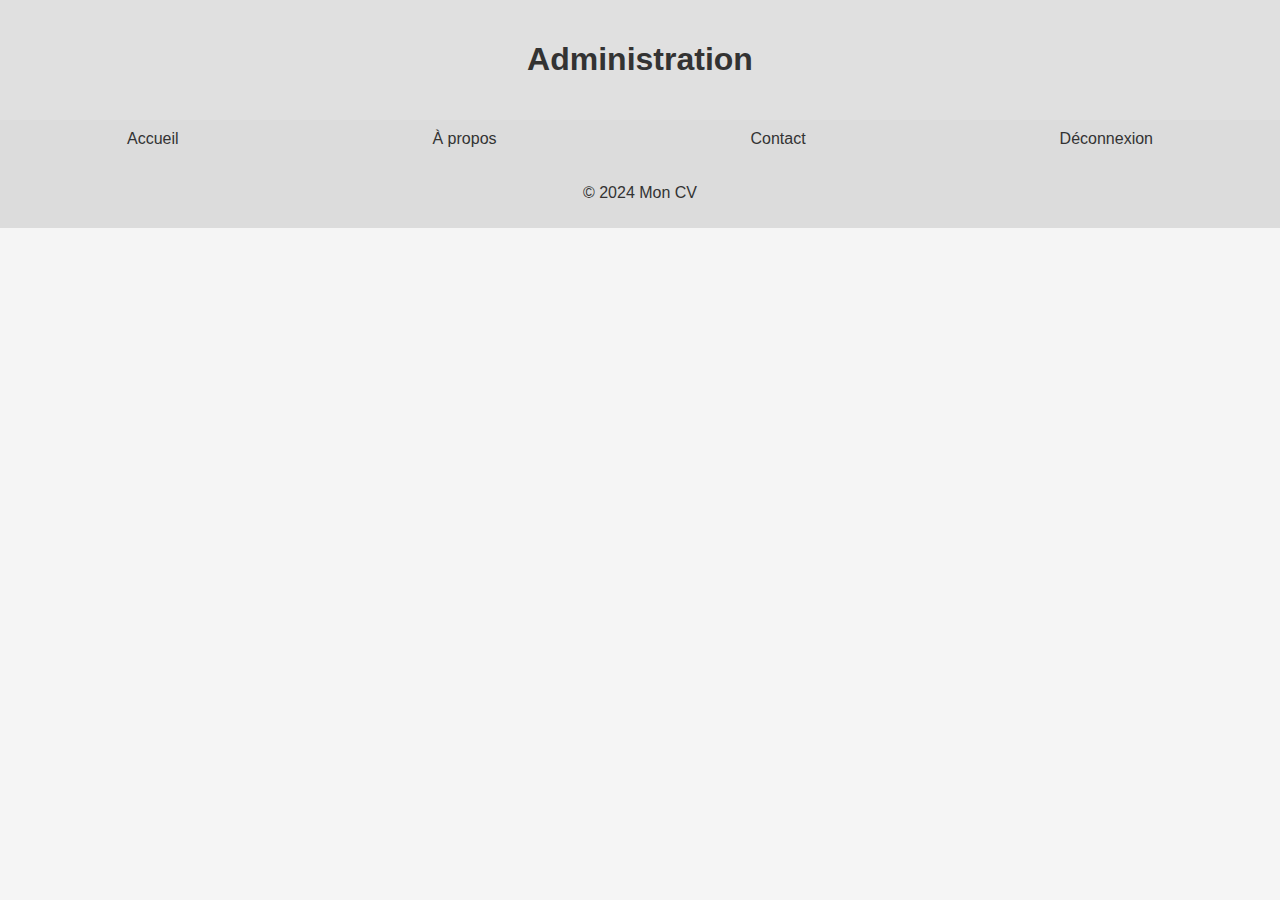
<file: admin.html>
<!DOCTYPE html>
<html lang="fr">
<head>
    <meta charset="UTF-8">
    <meta name="viewport" content="width=device-width, initial-scale=1.0">
    <title>Administration</title>
    <link rel="stylesheet" href="styles.css">
</head>
<body>
    <header>
        <h1>Administration</h1>
    </header>
    <nav>
        <ul>
            <li><a href="index.html">Accueil</a></li>
            <li><a href="apropos.html">À propos</a></li>
            <li><a href="contact.html">Contact</a></li>
            <li><a href="index.html">Déconnexion</a></li> <!-- Ajout d'un lien pour se déconnecter -->
        </ul>
    </nav>
    <section id="admin">
        <!-- Contenu de gestion du CV et de la page À propos -->
        <!-- Cette section variera en fonction du rôle de l'utilisateur (administrateur ou secrétaire) -->
    </section>
    <footer>
        <p>&copy; 2024 Mon CV</p>
    </footer>
</body>
</html>
</file>
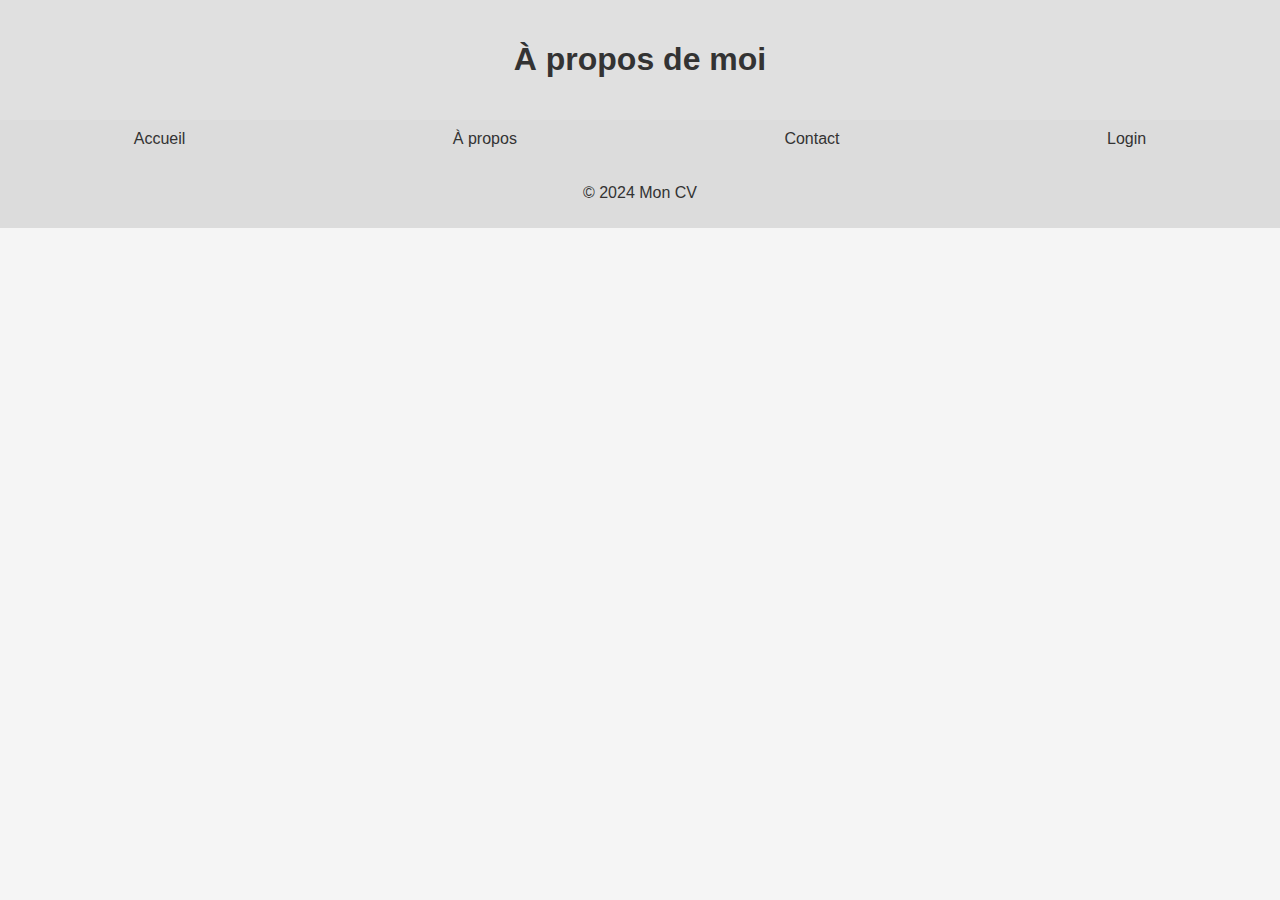
<file: apropos.html>
<!DOCTYPE html>
<html lang="fr">
<head>
    <meta charset="UTF-8">
    <meta name="viewport" content="width=device-width, initial-scale=1.0">
    <title>À propos de moi</title>
    <link rel="stylesheet" href="styles.css">
</head>
<body>
    <header>
        <h1>À propos de moi</h1>
    </header>
    <nav>
        <ul>
            <li><a href="index.html">Accueil</a></li>
            <li><a href="apropos.html">À propos</a></li>
            <li><a href="contact.html">Contact</a></li>
            <li><a href="login.html">Login</a></li>
        </ul>
    </nav>
    <section id="about">
        <!-- Contenu à propos -->
    </section>
    <footer>
        <p>&copy; 2024 Mon CV</p>
    </footer>
</body>
</html>
</file>
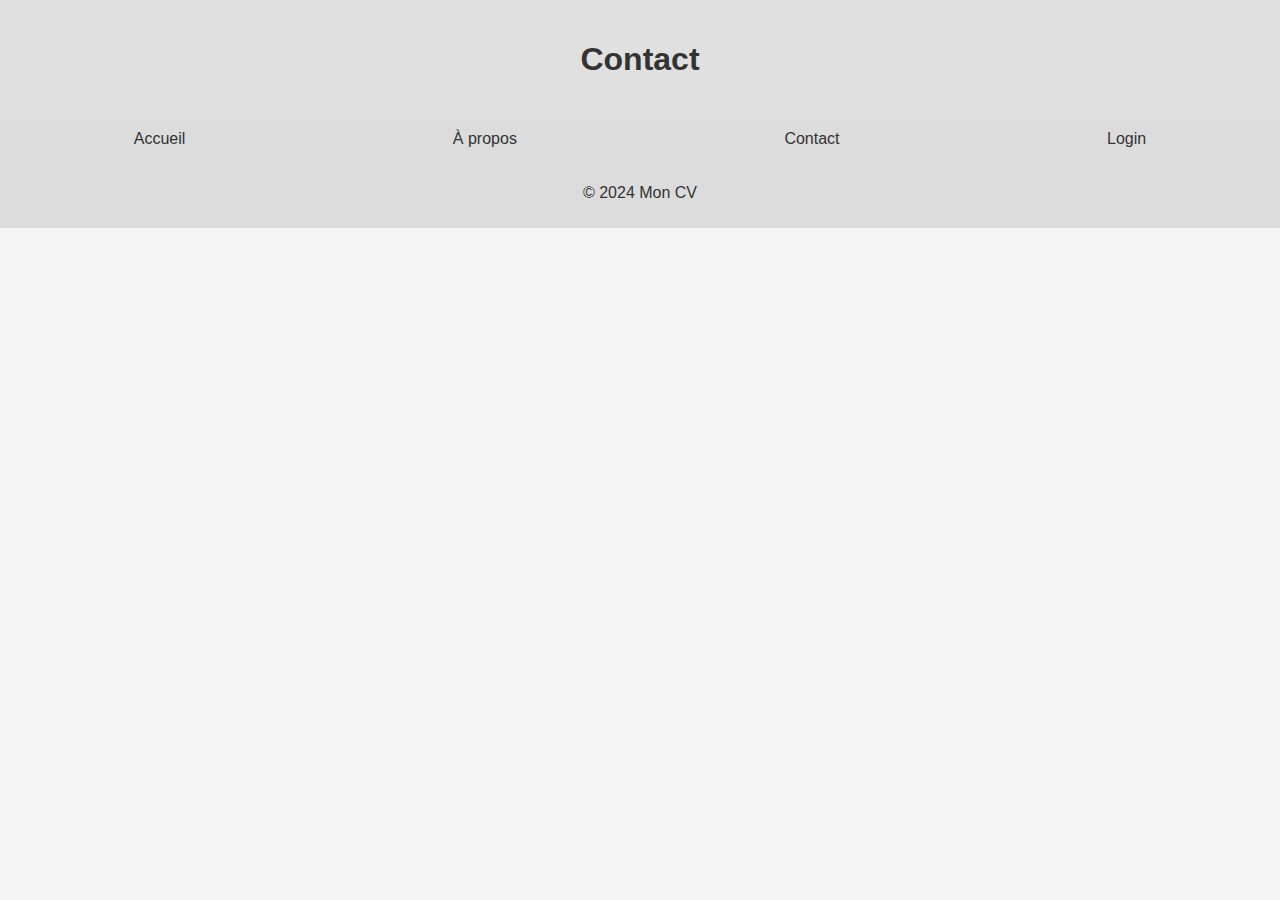
<file: contact.html>
<!DOCTYPE html>
<html lang="fr">
<head>
    <meta charset="UTF-8">
    <meta name="viewport" content="width=device-width, initial-scale=1.0">
    <title>Contact</title>
    <link rel="stylesheet" href="styles.css">
</head>
<body>
    <header>
        <h1>Contact</h1>
    </header>
    <nav>
        <ul>
            <li><a href="index.html">Accueil</a></li>
            <li><a href="apropos.html">À propos</a></li>
            <li><a href="contact.html">Contact</a></li>
            <li><a href="login.html">Login</a></li>
        </ul>
    </nav>
    <section id="contact">
        <!-- Formulaire de contact et informations de contact -->
    </section>
    <footer>
        <p>&copy; 2024 Mon CV</p>
    </footer>
</body>
</html>
</file>
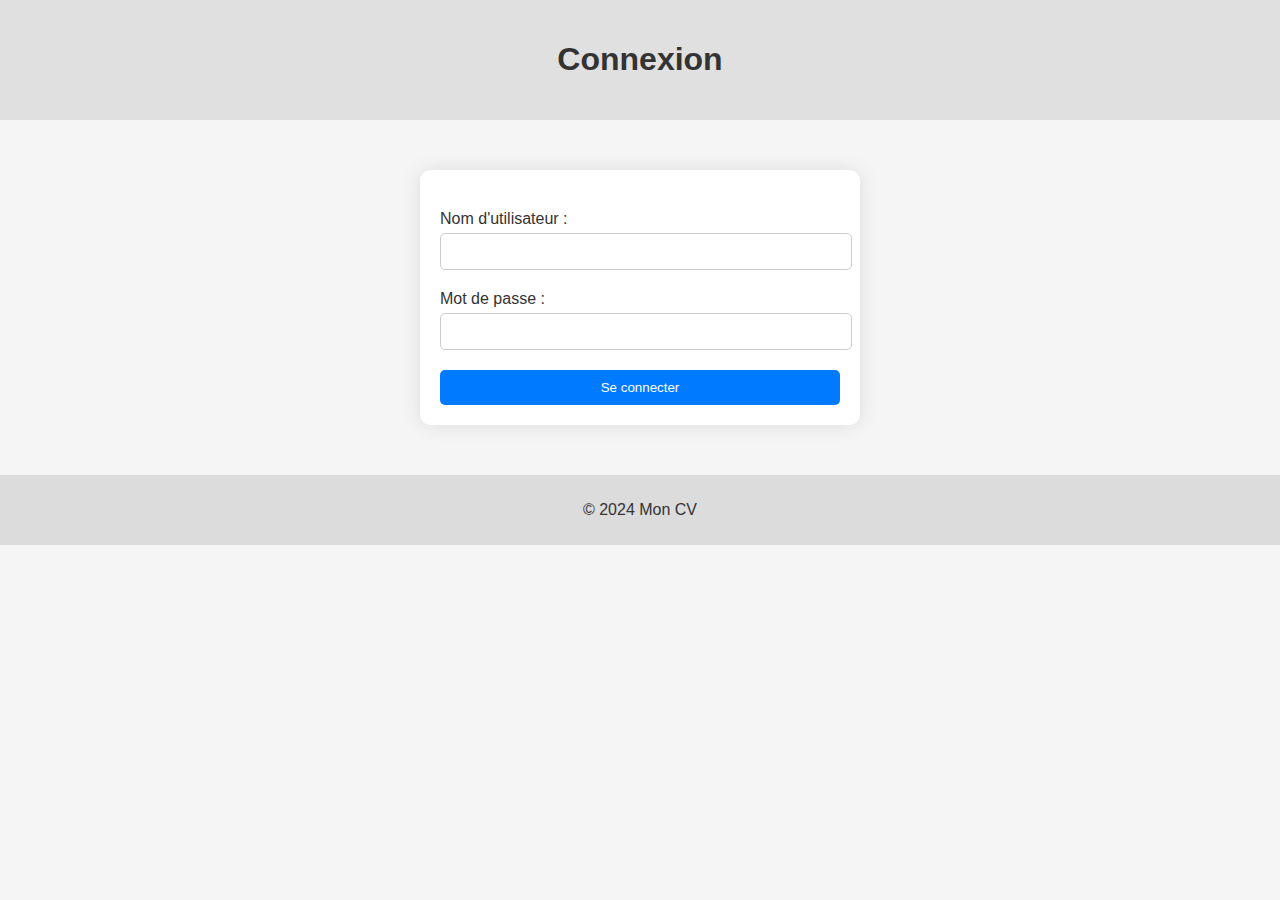
<file: login.html>
<!DOCTYPE html>
<html lang="fr">
<head>
    <meta charset="UTF-8">
    <meta name="viewport" content="width=device-width, initial-scale=1.0">
    <title>Connexion</title>
    <link rel="stylesheet" href="styles.css">
</head>
<body>
    <header>
        <h1>Connexion</h1>
    </header>
    <section id="login">
        <form action="admin.html" method="post">
            <div>
                <label for="username">Nom d'utilisateur :</label>
                <input type="text" id="username" name="username" required>
            </div>
            <div>
                <label for="password">Mot de passe :</label>
                <input type="password" id="password" name="password" required>
            </div>
            <button type="submit">Se connecter</button>
        </form>
    </section>
    <footer>
        <p>&copy; 2024 Mon CV</p>
    </footer>
</body>
</html>
</file>
<file: styles.css>
/* Styles généraux */
body {
    font-family: 'Helvetica', sans-serif; /* Utilisation de la police de caractères Helvetica */
    background-color: #f5f5f5; /* Blanc légèrement teinté */
    color: #333333; /* Noir */
    margin: 0;
    padding: 0;
}

header {
    background-color: #e0e0e0; /* Gris clair */
    color: #333333; /* Noir */
    text-align: center;
    padding: 20px;
}

nav {
    background-color: #dcdcdc; /* Gris très clair */
    padding: 10px 0; /* Ajoute un peu de marge en haut et en bas */
    width: 100%; /* S'étend sur toute la largeur de la page */
}

nav ul {
    list-style-type: none;
    padding: 0;
    margin: 0;
    display: flex; /* Utilisation de flexbox pour étaler les onglets */
    justify-content: space-between; /* Répartit les onglets sur toute la largeur */
}

nav ul li {
    flex-grow: 1; /* Permet à chaque élément d'onglet de prendre autant d'espace que possible */
    text-align: center; /* Centre le texte à l'intérieur de chaque onglet */
    position: relative; /* Positionnement relatif pour ajouter des mini-barres */
}

nav ul li::after {
    content: '';
    position: absolute;
    bottom: -5px; /* Position la barre en dessous du texte */
    left: 50%; /* Décale la barre horizontalement */
    transform: translateX(-50%); /* Centre la barre par rapport au texte */
    width: 0; /* Largeur initiale de la barre */
    height: 1px; /* Hauteur de la barre */
    background-color: darkgray; /* Couleur de la barre */
    transition: width 0.3s ease; /* Transition fluide pour la largeur */
}

nav ul li:hover::after {
    width: 100%; /* Largeur augmentée au survol */
}

nav ul li a {
    color: #333333; /* Noir */
    text-decoration: none;
    transition: color 0.3s ease; /* Transition en douceur pour la couleur */
}

nav ul li a:hover {
    color: darkgray;
}

#cv {
    padding: 20px;
    max-width: 800px; /* Largeur maximale pour le contenu du CV */
    margin: 0 auto; /* Centrage horizontal */
    border-radius: 15px; /* Bordures arrondies */
    background-color: #ffffff; /* Fond blanc */
    box-shadow: 0 0 20px rgba(0, 0, 0, 0.1); /* Ombre légère */
}

footer {
    background-color: #dcdcdc; /* Gris très clair */
    color: #333333; /* Noir */
    text-align: center;
    padding: 10px;
}

/* Styles pour la section de profil dans le CV */
.profile-image {
    width: 150px;
    height: 150px;
    overflow: hidden;
    border-radius: 50%; /* Pour créer une forme de cercle */
    margin: 0 20px 20px 0; /* Espacement en bas et à droite */
    float: left; /* Alignement à gauche */
}

.profile-image img {
    width: 100%;
    height: 100%;
    object-fit: cover; /* Recadrer l'image pour qu'elle remplisse le conteneur tout en préservant son ratio */
}

.cv-section {
    margin-bottom: 40px; /* Espacement entre les sections */
    margin-top: 40px; /* Décalage vers le bas */
}

.cv-section h2,
.cv-section h3,
.cv-section h4 {
    font-size: 28px; /* Augmentation de la taille des titres des sections */
}

.cv-section h2 {
    margin-bottom: 10px; /* Espacement en bas du titre principal */
}

.cv-section h3 {
    font-size: 22px; /* Réduction de la taille des titres h3 */
    margin-top: 20px; /* Espacement en haut des sous-titres */
}

.cv-section ul {
    margin-bottom: 20px; /* Espacement en bas de la liste */
}

.cv-section p {
    margin-bottom: 10px; /* Espacement en bas des paragraphes */
}

/* Styles pour les barres entre les sections */
hr {
    border: none;
    border-top: 1px solid #333333; /* Couleur de la barre */
    margin: 20px 0; /* Espacement autour de la barre */
}

/* Styles pour les compétences */
.cv-section:nth-child(4) ul {
    font-size: 16px; /* Taille de police pour les compétences */
    color: #333333; /* Noir */
}

/* Styles pour le bouton de téléchargement */
.cv-download-button {
    text-decoration: none;
    display: inline-block;
    padding: 10px 20px;
    background-color: #dcdcdc; /* Gris très clair */
    color: #333333; /* Noir */
    border: none;
    border-radius: 5px;
    font-size: 16px;
    cursor: pointer;
    transition: background-color 0.3s ease;
}

.cv-download-button:hover {
    background-color: #e0e0e0; /* Gris foncé au survol */
}

/* Styles spécifiques pour la page de connexion */
#login {
    max-width: 400px; /* Largeur maximale pour la section de connexion */
    margin: 50px auto; /* Centrage horizontal avec une marge supérieure */
    background-color: #ffffff; /* Fond blanc */
    border-radius: 10px; /* Bordures arrondies */
    box-shadow: 0 0 20px rgba(0, 0, 0, 0.1); /* Ombre légère */
    padding: 20px; /* Ajout de marge intérieure */
    font-family: 'Helvetica', sans-serif; /* Utilisation de la police de caractères Helvetica */
    color: #333333; /* Noir */
}

#login h1 {
    text-align: center; /* Centrer le titre */
}

#login form {
    margin-top: 20px; /* Espacement entre le titre et le formulaire */
}

#login label {
    display: block; /* Afficher les étiquettes sur une ligne différente */
    margin-bottom: 5px; /* Espacement entre les étiquettes */
}

#login input[type="text"],
#login input[type="password"] {
    width: calc(100% - 10px); /* Largeur du champ de texte moins la marge */
    padding: 10px; /* Ajout de remplissage pour un meilleur espacement */
    margin-bottom: 20px; /* Espacement entre les champs de texte */
    border: 1px solid #ccc; /* Bordure grise autour des champs de texte */
    border-radius: 5px; /* Coins arrondis pour les champs de texte */
}

#login button[type="submit"] {
    width: 100%; /* Remplissage total */
    padding: 10px; /* Espacement du bouton */
    background-color: #007bff; /* Couleur de fond bleue */
    color: #ffffff; /* Couleur du texte blanc */
    border: none; /* Pas de bordure */
    border-radius: 5px; /* Coins arrondis */
    cursor: pointer; /* Curseur de souris pointer */
    transition: background-color 0.3s ease; /* Transition en douceur pour la couleur de fond */
}

#login button[type="submit"]:hover {
    background-color: #0056b3; /* Couleur de fond plus foncée au survol */
}

#login .error-message {
    color: #ff0000; /* Couleur rouge pour les messages d'erreur */
    margin-top: 10px; /* Espacement au-dessus du message d'erreur */
}
</file>
